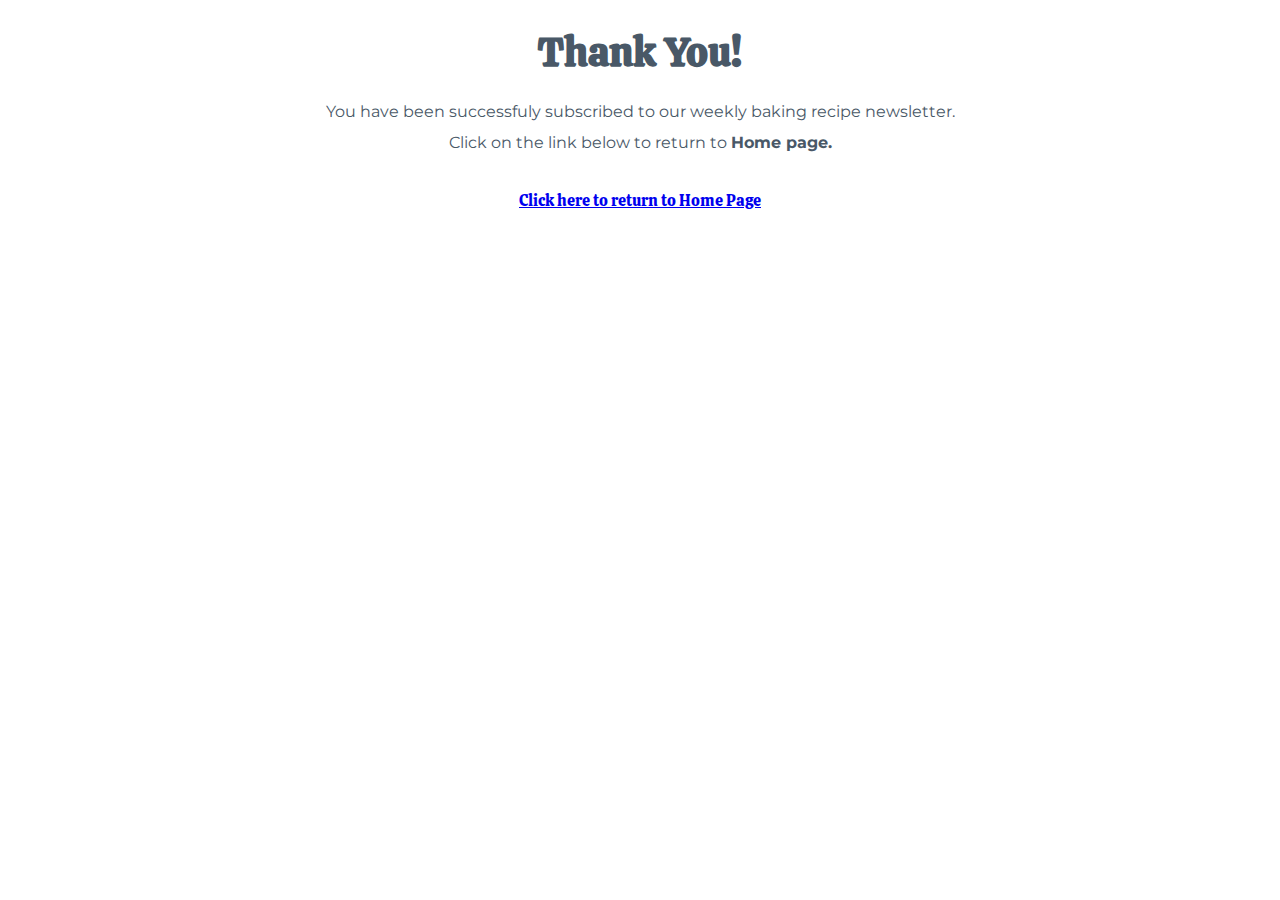
<file: thank-you.html>
<!DOCTYPE html>
<html lang="en">
<head>
    <meta charset="UTF-8">
    <meta http-equiv="X-UA-Compatible" content="IE=edge">
    <meta name="viewport" content="width=device-width, initial-scale=1.0">
    <meta name="description" content="Flour Shower Patisserie online baking school for beginners">
    <meta name="keywords" content="Baking, beginner level baking, easy baking recipe, step by step baking, scones recipe">
    <link rel="stylesheet" href="assets/css/style.css">
    <title>Thank You</title>
</head>

<body>

    <section>
        <div class="thank-you">
        <h1 class="thanks-heading">Thank You!</h1>
        <p class="thanks-paragraph">You have been successfuly subscribed to our weekly baking recipe newsletter.</p>
        <p class="thanks-paragraph">Click on the link below to return to <strong>Home page.</strong></p>
        </div>

        <div class="link">
            <a href="./index.html">Click here to return to Home Page</a>
        </div>
    </section>
</body>

</html>
</file>
<file: assets/css/style.css>
@import url('https://fonts.googleapis.com/css2?family=Calistoga&family=Montserrat&display=swap');

* {
    margin: 0;
    padding: 0;
    border: none;
}

* {
    scroll-behavior: smooth;
}

body {
    font-family: Calistoga;
    font-size: 1rem;
    color: #495867;
}

/* style navigation links */

.nav-area {
    letter-spacing: 0.2rem;
    background-color: #495867;
    padding: 1rem;
    position: fixed;
    width: 100%;
}

.nav-area ul {
    margin-right: 5%;
    text-align: right;
}

.nav-area li {
    display: inline;
    list-style-type: none;
    margin: 30PX;
}

.nav-area a {
    text-decoration: none;
    width: 100%;
    text-transform: uppercase;
    font-family: Calistoga, sans-serif;
    color: #F7F7FF;
}

.nav-area a:hover {
    color: #FE5F55
}

/* main image and website name */

.main-image {
    background:linear-gradient(to bottom, #00000083,#0001), url("../images/main-image-5850470.jpg") no-repeat center center/cover;
    height: 60vh;
    width: 100%;
    padding-top: 15%;
}

.main-text {
    padding: 10% 10%;
    color: #F7F7FF;
    font-size: 2.5rem;
    font-family: Calistoga, sans-serif;
    text-transform: uppercase;
    width: 20%;
}

/* Our history area */

#h1 {
    width: 100%;
    display: flex;
    justify-content: center;
    margin-bottom: 2rem;
}

.about-heading {
    font-family: Calistoga, sans-serif;
    font-size: 2.5rem;
    text-decoration: underline;
    width: auto;

}

.about-us {
    width: 100%;
    margin-top: 1.25rem;
}

/* display:flex*/

.about-flex {
    display: flex;
    justify-content: space-evenly;
    align-items: center;
    max-height: min-content;
}

.about-text {
    font-family: Montserrat, Arial;
    padding: 50px 20px;
    width: 40%;
    line-height: 2rem;
    height: auto
}

.about-image {
    width: 40%;
    max-height: 30rem;
    object-fit: cover;
}

/*Recipe and method area*/

.recipe-section {
    margin-left: 0;
    padding: 20px;
    text-align: start;
}


.heading-1 {
    font-size: 2.5rem;
    font-family: Calistoga, sans-serif;
    text-decoration: underline;
}

.text {
    font-family: Montserrat, Arial;
    font-size: 100%;
    margin: 0.6rem 0;
    line-height: 2rem;
}

ul li, ol li {
    margin-left: 1.2rem;
}

.heading-3 {
    font-size: 1.5rem;
    font-family: Calistoga, sans-serif;
    text-decoration: underline;
}

/* video area */

.iframe-container {
    margin-top: 1.3rem;
    text-align: center;
}

.iframe {
    aspect-ratio: 16 / 9;
    height: 50%;
    width: 50%;
}


.heading-4 {
    font-size: 1.5rem;
    font-family: Calistoga, sans-serif;
    text-decoration: underline;
    padding-bottom: 0.3rem;
}

/* Sign Up Form */

.signup-heading {
    margin-left: 1.6rem;

}

.h2 {
    font-size: 2rem;
    font-family: Calistoga, sans-serif;
    text-decoration: underline;
    margin: 25px 0;
}

.signup-text {
    padding: 0.1rem;
    margin-top: 1%;
    font-family: Montserrat, Arial;
}

.signup-form {
    padding: 2rem;
    width: 50%;
    margin: auto;
    border: 3rem;
    color: #495867;
}

.form-contents {
    border: 2rem;
    background-color: #BDD5EA;
    padding: 1rem;
}

.input-area {
    border-radius: 2em;
    padding: 1rem;
    align-items: center;
    display: flex;
}

.input-area label {
    width: auto;
    padding-right: 1rem;
    flex: 0.2;
}

.input-text {
    border: 0.1rem solid #495867;
    padding: 0.5rem;
    flex: 1.5;
    width: 30%;
}

.submit-button {
    text-align: center;
    padding: 1rem;
}

.submit {
    color: #F7F7FF;
    background-color: #495867;
    border: 0.1rem solid #495867;
    padding: 0.5rem;
    font-size: 1.5rem;
    cursor: pointer;
}

.submit:hover{
    background-color: #FE5F55;
    color: #F7F7FF;
}

/* thankyou.html*/

.thank-you {
    margin: 2%;
    text-align: center;
}

.thanks-heading {
    font-family: Calistoga, sans-serif;
    font-size: 2.5rem;
    padding-bottom: 2%;
}

.thanks-paragraph {
    font-family: Montserrat, Arial;
    font-size: 1rem;
    padding-bottom: 1%;

}

.link {
    text-align: center;
}

/* footer*/

footer {
    background-color: #495867;
    height: 10vh;
    display: flex;
    align-items: center;
    justify-content: center;
}

.social-links {
    text-align: center;
    display: flex;
    justify-content: center;
}

.footer-icon {
    display: flex;
    list-style: none;
    font-size: 2rem;
    text-decoration: none;
    margin: 0 40px;
}

.footer-icon a {
    color: #F7F7FF;
    height: 2rem;
}

/* media queries for devices with max width of 768px and below */

@media (max-width: 768px) {

    .about-image {
        width: 100%;
    }

    .iframe {
        width: 100%;
    }


    .about-flex {
        flex-direction: column-reverse;
    }


    .about-text {
        width: unset;
        text-align: justify;
    }

    .signup-form {
        width: 80%;
        margin: unset;
    }

    .nav-area li {
        margin-left: 5%;
    }
}

/* media querie for small devices with max width 600px and below */

@media screen and (max-width:600px) {
    .main-text {
        font-size: 1.5rem;
    }

    .about-image {
        width: 95%;
    }

    .footer-icon {
        font-size: 1rem;
    }

    .signup-form {
        width: 100%;
        margin: 0;
        padding: 1rem 0;
    }

    .signup-heading {
        margin-left: 0;

    }

    .signup-heading p {
        margin-left: 1.6rem;

    }

    .h2 {
        margin-left: 5px;
        width: fit-content;
    }

}

/* for extra small devices with max with 400px and below*/

@media screen and (max-width:400px) {
    .main-text h1 {
        font-size: larger;
    }

    .nav-area li {
        margin-left: 1%;
    }
}
</file>
